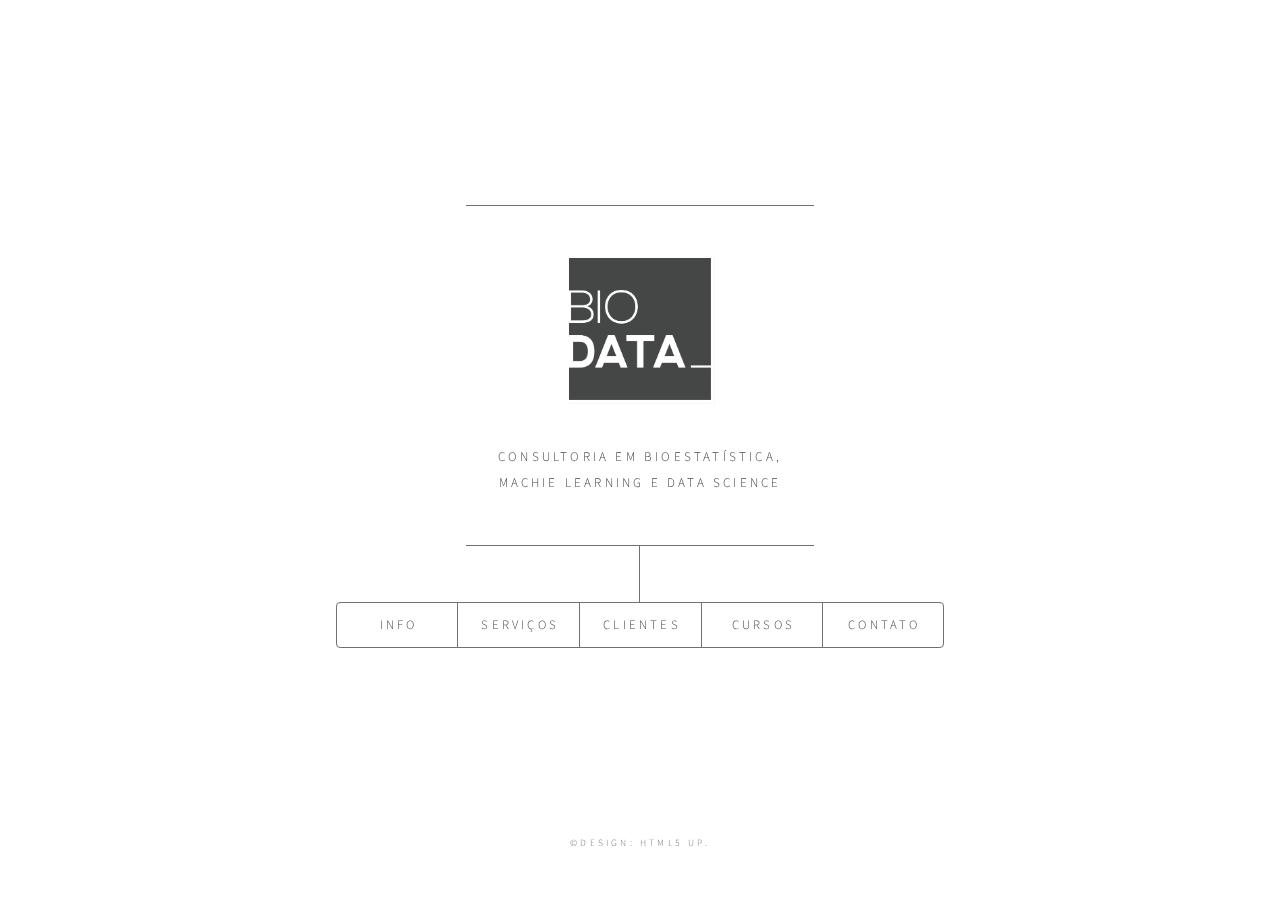
<file: index.html>
<!DOCTYPE HTML>
<!--
	Dimension by HTML5 UP
	html5up.net | @ajlkn
	Free for personal and commercial use under the CCA 3.0 license (html5up.net/license)
-->
<html lang="pt-br">
	<head>
		<title>BIO-DATA</title>
		<meta charset="utf-8" />
		<meta name="viewport" content="width=device-width, initial-scale=1, user-scalable=no" />
		<link rel="stylesheet" href="assets/css/main.css" />
		<!--[if lte IE 9]><link rel="stylesheet" href="assets/css/ie9.css" /><![endif]-->
		<noscript><link rel="stylesheet" href="assets/css/noscript.css" /></noscript>
    <link href="https://fonts.googleapis.com/icon?family=Material+Icons" rel="stylesheet">
        <link rel="icon" 
      type="image/png" 
      href="images/logo_small.png"/>
	</head>
	<body>

		<!-- Wrapper -->
			<div id="wrapper">

				<!-- Header -->
					<header id="header">
					<!--	<div class="logo">
							<span class="icon fa-diamond"></span>
						</div> -->
						<div class="content">
							<div class="inner">
                                <span><img src="images/logo_small.png" alt="" height="150" width="150"/></span>
								<!--<h1>BioDATA</h1>-->
                                <h1> </h1>
                                <p></p>
<!--
                    <style>
	    body {
	      font-family: "Computer Modern Bright", sans-serif;
	    }
                    </style>
-->
                                <p>Consultoria em Bioestatística, <br>Machie Learning e Data Science</p>
                               
							</div>
						</div>
						<nav>
							<ul>
								<li><a href="#sobre">Info</a></li>
								<li><a href="#work">Serviços</a></li>
                                <li><a href="#clientes">Clientes</a></li>
								<li><a href="#cursos">Cursos</a></li>
								<li><a href="#contact">Contato</a></li>
								<!--<li><a href="#elements">Elements</a></li>-->
							</ul>
						</nav>
					</header>

				<!-- Main -->
					<div id="main">

						<!-- Intro -->
							<article id="sobre">
                                
                                
								<h2 class="major">Info</h2>
<!--								<span class="image main"><img src="images/pic01.jpg" alt="" /></span>-->
                                <p style="color: #fff">A BIO-<span style='font-weight: bold; font-size: 17px'>DATA</span> oferece serviços de consultoria e suporte em <span style='font-weight: bold;'>Bioestatística, <i>Machine Learning e Data Science</i></span> para as áreas <a href="#work">acadêmicas e empresariais</a>, atuando principalmente em pesquisas nas áreas relacionadas às Ciências Biológicas, Agrícolas, Florestais e Médicas. </p>
								
                                <p  style="color: #fff">A nossa acessoria abrange desde o desenho e delineamento experimental até a publicação do artigo ou finalização do relatório, incluindo suporte para as apresentações dos dados e tomada de decisões. O <a href="#contact">atendimento</a> pode ser realizado à distância ou presencialmente. Nos contate pelo email <span style='font-weight: bold;'>viniciusbrbio@gmail.com</span> ou <a href="#contact">pelas redes sociais!</a></p>

                                <p  style="color: #fff">Além disso, se você deseja aprender, nós oferecemos <span style='font-weight: bold;'>treinamentos e cursos em <i>R</i></span>, do básico ao avançado, para todas as áreas relacionadas. Você ainda pode montar e personalizar o seu curso - <a href="#cursos"> saiba mais aqui</a>.</p>
                                
                                <p  style="color: #fff"><span style='font-weight: bold;'>Te ajudaremos a entender os seus dados!</span></p>
                                
                                <p></p>
                            <ul class="icons">
                                    
                                    <li><a href="mailto:viniciusbrbio@gmail.com" class="icon fa-envelope-o" style="color: #fff"><span class="label">Email</span></a></li>
<!--									<li><a href="http://lattes.cnpq.br/1048831487663429" target="_blank" class="icon fa-bar-chart" style="color: #fff"><span class="label">Lattes</span></a></li>-->
<!--
									<li><a href="#" class="icon fa-facebook" style="color: #fff"><span class="label">Facebook</span></a></li>
									<li><a href="#" class="icon fa-instagram" style="color: #fff"><span class="label">Instagram</span></a></li>
-->
									<li><a href="https://www.medium.com/bio-data-blog" target="_blank" class="icon fa-medium" style="color: #fff"><span class="label">Medium</span></a></li>
                                    
<!--                                    <li><a href="https://www.twitter.com/viniciusbrbio" target="_blank" class="icon fa-twitter" style="color: #fff"><span class="label">Twitter</span></a></li>-->
                                
                                                                 
								</ul>
							</article>

							
						<!-- Intro -->
							<article id="clientes">
                                
                                
								<h2 class="major">Clientes</h2>
<!--								<span class="image main"><img src="images/pic01.jpg" alt="" /></span>-->
								
                                <p  style="color: #fff"> Além de dezenas de clientes individuais de diferentes instituições e universidades, também realizamos trablhos e cursos diretamente com empresas como:</p>
                                
                                <li  style="color: #fff"> <a href="https://www.agrisource.org" target="_blank">AgriSource (EUA)</a></li>
                                <li  style="color: #fff"> <a href="https://www.alura.com.br/" target="_blank">Alura</a></li>
                                <li  style="color: #fff"> <a href="http://amploengenharia.com.br/" target="_blank">Amplo Engenharia</a></li>
                                <li  style="color: #fff"> <a href="http://dlambiental.com.br/" target="_blank">DL Ambiental</a></li>
                                <li  style="color: #fff"> <a href="https://www.ingaengenharia.com.br/" target="_blank">Ingá Engenharia e Consultoria</a></li>
                                <li  style="color: #fff"> <a href="https://mfconsultoriaambiental.com.br/" target="_blank">MF Consultoria Amiental</a></li>
                                <li  style="color: #fff"> <a href="http://microwork.io" target="_blank">Microwork (EU)</a></li>
                                <li  style="color: #fff"> <a href="https://posgraduando.com/" target="_blank">Pós-graduando</a></li>
                                <li  style="color: #fff"> <a href="https://www.treinaweb.com.br/" target="_blank">Treinaweb</a></li>
                                <li  style="color: #fff"> <a href="http://vertambiental.com.br/" target="_blank">Vert Ambiental</a></li>                           
                                
                                
                                <p></p>
                            <ul class="icons">
                                    
                                    <li><a href="mailto:viniciusbrbio@gmail.com" class="icon fa-envelope-o" style="color: #fff"><span class="label">Email</span></a></li>
<!--									<li><a href="http://lattes.cnpq.br/1048831487663429" target="_blank" class="icon fa-bar-chart" style="color: #fff"><span class="label">Lattes</span></a></li>-->
<!--
									<li><a href="#" class="icon fa-facebook" style="color: #fff"><span class="label">Facebook</span></a></li>
									<li><a href="#" class="icon fa-instagram" style="color: #fff"><span class="label">Instagram</span></a></li>
-->
									<li><a href="https://www.medium.com/bio-data-blog" target="_blank" class="icon fa-medium" style="color: #fff"><span class="label">Medium</span></a></li>
                                    
<!--                                    <li><a href="https://www.twitter.com/viniciusbrbio" target="_blank" class="icon fa-twitter" style="color: #fff"><span class="label">Twitter</span></a></li>-->
                                
                                                                 
								</ul>
							</article>

						<!-- Work -->
							<article id="work">
								<h2 class="major">Serviços</h2>
								<h3>CONSULTORIA ACADÊMICA E EMPRESARIAL</h3>

                                                       
                                <p style="color: #fff">O orçamento será calculado de acordo com as especificidades de cada projeto, considerando características como tamanho e complexidade, quantidade de análises e tempo para execução. Com base nisso, o orçamento poderá ser feito por projeto ou por hora.</p>
                                
                                <h3>ANÁLISES</h3>
                                
                                <p style="color: #fff"> Dentre as diversas análises que a BIO-<span style='font-weight: bold; font-size: 17px'>DATA</span> podemos destacar:</p>
                         
                                <ul  style="color: #fff">
                                    <li>Modelos lineares generalizados (GLM)</li>
                                    <li>Modelos mistos</li>
                                    <li>Regressão linear e não-linear</li>
                                    <li>ANCOVA
                                    <li>ANOVA</li>
                                    <li>Análise de sobrevivência</li>
                                    <li>Estimadores de riqueza (Chao, Jackknife etc.)</li>
                                    <li>Índices de diversidade e similaridade (Shannon, Simpson etc.)</li>
                                    <li>Curvas de acumulação e rarefação</li>
                                    <li>Diversidade funcional</li>
                                    <li>PERMANOVA</li>
                                    <li>AIC</li>
                                    <li>Modelagem e seleção de modelos</li>
                                    <li>Machine Learning</li>
                                    <li>Meta análises</li>
                                    <li>Análises de correlação</li>
                                    <li>etc.</li>
                                    </ul>
                                
                                <b>Ainda com dúvidas? Envie um email para <a href="mailto:viniciusbrbio@gmail.com">viniciusbrbio@gmail.com</a> ou nos contate utilizando as rede sociais para maiores detalhes!</b>
                                <p></p>
                                
                                
                       
                                
<!--
                                <hr5></hr5>
                                <p></p>
                                <p style="color: #fff">Os nossos clientes recentes incluem a <a href="http://www.vertambiental.com.br/home/" target="_blank">Vert Ambiental</a> e a <a href="http://www.dlambiental.com.br" target="_blank">DL Ambiental</a>.</p>
                                
-->
<!--
                                <hr5></hr5>
                                <p></p>
                                <h3><a href="#contact">ENTRE EM CONTATO!</a></h3>
                                
-->
                                <ul class="icons">
                                    
                                    <li><a href="mailto:viniciusbrbio@gmail.com" class="icon fa-envelope-o" style="color: #fff"><span class="label">Email</span></a></li>
<!--									<li><a href="http://lattes.cnpq.br/1048831487663429" target="_blank" class="icon fa-bar-chart" style="color: #fff"><span class="label">Lattes</span></a></li>-->
<!--
									<li><a href="#" class="icon fa-facebook" style="color: #fff"><span class="label">Facebook</span></a></li>
									<li><a href="#" class="icon fa-instagram" style="color: #fff"><span class="label">Instagram</span></a></li>
-->
									<li><a href="https://www.medium.com/bio-data-blog" target="_blank" class="icon fa-medium" style="color: #fff"><span class="label">Medium</span></a></li>
                                    
<!--                                    <li><a href="https://www.twitter.com/viniciusbrbio" target="_blank" class="icon fa-twitter" style="color: #fff"><span class="label">Twitter</span></a></li>-->
                                
                                                                 
								</ul>
							</article>
                                
							<article id="funciona">
                        
                          <h2 class="major">Como funciona?</h2>
          
        <h4>  <i class="material-icons" style='font-size:16px; vertical-align:-3px; color:#fff'>mail_outline</i> Contato inicial</h4>

        <p  style="color: #fff">Durante o contato inicial será solicitado o preenchimento de um formulário com algumas perguntas para a contextualização dos objetivos e desafios. Caso deseje um orçamento inicial, envie um email para <a href="mailto:viniciusbrbio@gmail.com"><p5>viniciusbrbio@gmail.com</p5></a> ou preencha o formulário <a href="#formulario">clicando aqui</a>.</p>         
    
       
        <h4  style="color: #fff"> <i class="material-icons" style='font-size:16px; vertical-align:-3px; color:#fff'>done_all</i> Aprovação do projeto e cronograma</h4>         

        <p style="color: #fff">Uma proposta de trabalho e um cronograma serão enviados para avaliação. Se necessário, diferentes ajustes poderão ser feitos até a aprovação pelo cliente.</p>
    
        
        <h4> <i class="material-icons" style='font-size:16px; vertical-align:-3px'>payment</i> Pagamento da primeira parcela</h4>           
    
        <p style="color: #fff">Após a aprovação da proposta é necessário realizar o pagamento da primeira parcela, que corresponde à 50% do valor orçado. Você poderá realizar o pagamento via depósito bancário, boleto ou cartão de crédito (via PayPal dividido em até 6x).</p>
    
        
        <h4 style="color: #fff"> <i class="material-icons" style='font-size:16px; vertical-align:-3px'>playlist_add_check</i>  Acompanhamento dos serviços</h4>         
    
        <p style="color: #fff">Após o inicio dos trabalhos, será encaminhado um documento com algumas análises e/ou scripts estatísticos, juntamente com o cronograma atualizado. Dessa forma, você poderá acompanhar e se certificar do andamento do seu projeto.</p>
    
        
        <h4 style="color: #fff"> <i class="material-icons" style='font-size:16px; vertical-align:-3px'>payment</i> Pagamento da segunda parcela</h4>          
    
        <p style="color: #fff">Uma vez comprovado o desenvolvimento do projeto de acordo com o contratado, o pagamento da segunda parcela deverá ser realizado.</p>         
    
        
        <h4 style="color: #fff"> <i class="material-icons" style='font-size:16px; vertical-align:-3px'>content_copy</i> Entrega do relatório final</h4>           
    
        <p style="color: #fff">Os documentos finais serão encaminhados por email e também em uma cópia física por correspondência. O relatório oficial será enviado em formato <p5>.pdf</p5>. Os gráficos serão enviados em alta resolução (300dpi) nos formatos <p5>.pdf</p5>, <p5>.tif</p5> e <p5>.jpg</p5>. Os <i>scripts</i> e <i>outputs</i> estatísticos originais serão enviados em <p5>.doc</p5> e <p5>.R (Rscript)</p5>. Caso desejado, os eixos dos gráficos podem ser em inglês, já prontos para a publicação.</p>
    
        
        <h4 style="color: #fff"> <i class="material-icons" style='font-size:16px; vertical-align:-3px'>chat_bubble_outline</i> Suporte técnico</h4>           
          
        <p style="color: #fff">O nosso serviço possui garantia de três meses. Assim, dentro do escopo contratado, você poderá solicitar novas explicações ou ajustes, sem cobranças adicionais.</p>
    
    
       
        <h4 style="color: #fff">  <i class="material-icons" style='font-size:16px; vertical-align:-3px'>people_outline</i> Assistência para apresentações e publicações</h4>           
    
        <p style="color: #fff"> Você também poderá requisitar suporte para publicações de artigos, relatórios e a apresentações durante o período contratado.</p>   
    

        <hr5></hr5>           
                                <p></p>
                                
        <h4 style="color: #fff">FORMULÁRIO DE CONTATO</h4>     
    
        <p style="color: #fff">Caso queira receber um orçamento inicial, por favor, preencha o formulário <a href="#formulario">clicando aqui</a>.</p>
							
                        
                        
                        <ul class="icons">
                                    
                                    <li><a href="mailto:viniciusbrbio@gmail.com" class="icon fa-envelope-o" style="color: #fff"><span class="label">Email</span></a></li>
<!--									<li><a href="http://lattes.cnpq.br/1048831487663429" target="_blank" class="icon fa-bar-chart" style="color: #fff"><span class="label">Lattes</span></a></li>-->
<!--
									<li><a href="#" class="icon fa-facebook" style="color: #fff"><span class="label">Facebook</span></a></li>
									<li><a href="#" class="icon fa-instagram" style="color: #fff"><span class="label">Instagram</span></a></li>
-->
									<li><a href="https://www.medium.com/bio-data-blog" target="_blank" class="icon fa-medium" style="color: #fff"><span class="label">Medium</span></a></li>
                                    
<!--                                    <li><a href="https://www.twitter.com/viniciusbrbio" target="_blank" class="icon fa-twitter" style="color: #fff"><span class="label">Twitter</span></a></li>-->
                                 
                                    
								</ul>
                        
                        </article>

                        
                        
                        
                        
                        <article id="formulario">
                        
                        <div class="typeform-widget" data-url="https://biodata.typeform.com/to/QuPHND" style="width: 100%; height: 500px;" > </div> <script> (function() { var qs,js,q,s,d=document, gi=d.getElementById, ce=d.createElement, gt=d.getElementsByTagName, id="typef_orm", b="https://embed.typeform.com/"; if(!gi.call(d,id)) { js=ce.call(d,"script"); js.id=id; js.src=b+"embed.js"; q=gt.call(d,"script")[0]; q.parentNode.insertBefore(js,q) } })() </script> <div style="font-family: Sans-Serif;font-size: 12px;color: #999;opacity: 0.5; padding-top: 5px;" > powered by <a href="https://www.typeform.com/examples/?utm_campaign=QuPHND&amp;utm_source=typeform.com-5043536-Basic&amp;utm_medium=typeform&amp;utm_content=typeform-embedded-poweredbytypeform&amp;utm_term=PT" style="color: #999" target="_blank">Typeform</a> </div>
                        
                        
                        
                        </article>
                        
                        
                        
                        
                        
						<!-- About -->
							<article id="cursos">
								<h2 class="major">Cursos</h2>
                                
								<h3>APRENDA R E BIOESTATÍSTICA</h3>

                                <p style="color: #fff">
                                Independente da sua área de atuação, aprender a analisar os dados é fundamental para o novo mercado de trabalho. É por isso que a BIO-<span style='font-weight: bold;'>DATA</span> fornece as ferramentas para você iniciar seus próprios projetos.
                                </p>
                                
                                
                <p  style="color: #fff">Nós promovemos workshops, cursos e treinamentos em <i>R</i>, Bioestatística e <i>Data Science</i>, do básico ao avançado. Você pode escolher um curso ou personalizar o seu curso, de acordo com a sua necessidade.</p>
                                
                                  

                  
                                <hr5></hr5>

                                <p></p>
                <h3><a href="#cursos_c">VEJA ALGUNS DOS CURSOS COMPLETOS </a></h3>
                                
                        </article>
                                
                  
                        <article id="cursos_c">
				<h2 class="major">Cursos</h2>
                
                <h3>Biodiversidade</h3> <span style="color: #fff; font-weight: bold"> Diversidade Ecológica e Conservação para Consultoria Ambiental no <i>R</i></span>
        
                <p style="color: #fff">Curso direto ao ponto - pouca carga teórica e com foco na prática direcionado para empresas. O curso aborda os principais índices e estimadores ecológicos. <i>Duração:</i> 14-16 horas - <i>Nível:</i> Introdutório
                <br>
                    </p>
<!--
                <i class="material-icons" style='font-size:16px; vertical-align:-3px;color: #fff'>playlist_add_check</i> 
                            <span style='color: #fff'>Tópicos abordados:</span>
                <p style="color: #fff">Introdução ao R: o ambiente, pacotes, scripts e gráficos.</p>
                <p style="color: #fff">Estimadores de Riqueza de Espécies, Curvas de Acumulação e Rarefação, Chao 1 e 2, ACE e ICE,  Jackknife 1 e 2, Diversidade de Espécies, Shannon, Similaridade Biótica, Jaccard, Sorensen, Bootstrap, Morista-Horn</p>
        
-->
                <br>
        
                <h3>BioEstatística!</h3> <span style="color: #fff; font-weight: bold">Delineamento Experimental e Introdução ao <i>R</i> na Ecologia</span>

                <p style="color: #fff">Curso introdutório com carga teórica e prática sobre Bioestatística utilizando o <i>R</i>.                 
                <i>Duração:</i> 18-20 horas - <i>Nível:</i> Introdutório/intermediário
                <br>
                </p>
                
                    
                <br>
    
                            
                <h3>BioEstatística_2!</h3>
                <span style="color: #fff; font-weight: bold">Tópicos Avançados em Bioestatística no <i>R</i></span>

                <p style="color: #fff">Recomendado apenas para aqueles que já conhecem a linguagem. O curso aborda tópicos como seleção de modelos e critério de Akaike.
                <i>Duração:</i> 8-10 horas - <i>Nível:</i> Avançado
                <br>
              
                            
                    
                <h3>Data Science</h3>
                <span style="color: #fff; font-weight: bold">Ciência de Dados no <i>R</i></span>
                            
                <p style="color: #fff">Além de aprender manipular e analisar os seus dados, também aprenderá como reportar cientificamente suas análises. 
                <i>Duração:</i> 18-20 horas - <i>Nível:</i> Intermediário/Avançado
                </p>

                <span style="color: #fff; font-weight: bold">Introdução ao Machine Learning</i></span>
                            
                <p style="color: #fff">Além de entender os conceitos relacionados ao aprendizado de máquinas, você aprenderá a analizar os seus dados utilizando diferentes algoritimos de inteligência artificial.
                <i>Duração:</i> 18-20 horas - <i>Nível:</i> Intermediário/Avançado
                </p>
                            
               <b>Envie um email para <a href="mailto:viniciusbrbio@gmail.com">viniciusbrbio@gmail.com</a> ou nos contate utilizando as rede sociais para receber as ementas completas.</b>
                            <p></p>
                            <ul class="icons">
                                    
                                    <li><a href="mailto:viniciusbrbio@gmail.com" class="icon fa-envelope-o" style="color: #fff"><span class="label">Email</span></a></li>
<!--									<li><a href="http://lattes.cnpq.br/1048831487663429" target="_blank" class="icon fa-bar-chart" style="color: #fff"><span class="label">Lattes</span></a></li>-->
<!--
									<li><a href="#" class="icon fa-facebook" style="color: #fff"><span class="label">Facebook</span></a></li>
									<li><a href="#" class="icon fa-instagram" style="color: #fff"><span class="label">Instagram</span></a></li>
-->
									<li><a href="https://www.medium.com/bio-data-blog" target="_blank" class="icon fa-medium" style="color: #fff"><span class="label">Medium</span></a></li>
                                    
<!--                                    <li><a href="https://www.twitter.com/viniciusbrbio" target="_blank" class="icon fa-twitter" style="color: #fff"><span class="label">Twitter</span></a></li>-->
                             
                                    
								</ul>
							</article>
<!--    
                Intro to Data Science covers the basics of big data through data manipulation, analysis and communication while completing a hands on data science project
                <p><p6>Tópicos abordados:</p6></p>
                <p>O processo da análise de dados; Definindo a questão a ser trabalhada; Análise exploratória; Modelagem estatística; Inferência x Predição; Interpretação e apresentação dos dados.</p>
-->
                        
                        
               

						<!-- Contact -->
							<article id="contact">
								<h2 class="major">Contato</h2>
                                
                                
                                
                                <h4 class="major"><a class="icon fa-user" style="color: #fff" href="#equipe"> Quem faz?</a></h4>
<!--                                <span><img src="images/foto.png" alt="" width="100" height="100"/></span>-->
                               <!-- 
                                              <img class="foto" src="img/foto.jpg" alt="foto" width="100" height="100">
                                
                                              <h3>Vinícius Barros Rodrigues</h3>
								<h4 style="color: #fff">Coordenador Geral</h4>
                                
                                <p style="color: #fff"> Biólogo, Técnico em Administração (SEBRAE) e Mestre em Entomologia pela Universidade Federal de Viçosa (UFV). 
                                    Possui experiência na área de Bioestatística, Estatística Inferencial, Data Science, Entomologia, Ecologia e Consultoria Ambiental.</p>-->
                                <p style="color: #fff"> <b>Como podemos te ajudar?</b> Sinta-se à vontade para nos contactar:</p>
                               
                                <center><span style="color: #fff"> <font size="4"><b>viniciusbrbio@gmail.com</b></font></span></center>
                                <center><span style="color: #fff"> <font size="4"><b>+55 (31) 99428-6126</b></font></span></center>
                                <center><span style="color: #fff"> <font size="4"><a href="https://viniciusbrodrigues.github.io/" target="_blank">Site pessoal</a></font></span></center>
                                <center><span style="color: #fff"> <font size="4"><a href="https://www.medium.com/bio-data-blog" target="_blank">Blog no Medium</a></font></span></center>
                                <center><span style="color: #fff"> <font size="4">Viçosa, MG</font></span></center>
                                
                                <p></p>
                                
<!--
                                <p style="color: #fff">através do email <a href="mailto:viniciusbrbio@gmail.com">viniciusbrbio@gmail.com</a> ou pelo formulário abaixo.</p>
                                 <p style="color: #fff">Também poderá nos contactar através do <a href="https://www.twitter.com/viniciusbrbio" target="_blank">Twitter</a> ou através do <a href="https:www.medium.com/bio-data-blog" target="_blank">nosso blog</a>.
-->
                                
<!--                                <br>Caso deseje receber um orçamento inicial, por favor, preencha <a href="#formulario">este formulário</a>.      -->
                                                             
                                
                                
								<ul class="icons">
                                    
                                    <li><a href="mailto:viniciusbrbio@gmail.com" class="icon fa-envelope-o" style="color: #fff"><span class="label"> Email</span></a></li>

									<li><a href="https://www.medium.com/bio-data-blog" target="_blank" class="icon fa-medium" style="color: #fff"><span class="label">Medium</span></a></li>
                                    
<!--                                    <li><a href="https://www.twitter.com/viniciusbrbio" target="_blank" class="icon fa-twitter" style="color: #fff"><span class="label">Twitter</span></a></li>-->
                                                                    
								</ul>
							</article>
                        
                        
                        
                        
                        <article id="equipe">
								<h2 class="major">Quem faz?</h2>
                                
                                <span><img src="images/foto.png" alt="" width="100" height="100"/></span>
                                
<!--                                              <img class="foto" src="img/foto.jpg" alt="foto" width="100" height="100">-->
                                
                                              <h3>Vinícius Barros Rodrigues</h3>
								<h4 style="color: #fff">Coordenador Geral</h4>
                                
                                <p style="color: #fff"> Biólogo, Técnico em Administração (SEBRAE), Mestre e Doutor em Entomologia pela Universidade Federal de Viçosa (UFV), com período de sanduíche no Departamento de Biorobótica da <a href="http://www.sdu.dk/en/">Syddansk Universitet (Dinamarca)</a>.</p>
                            
                                <p style="color: #fff"> Possui experiência na área de Bioestatística, Estatística Inferencial, Data Science, Entomologia, Ecologia Quantitativa e Consultoria Ambiental. Você pode acessar o meu currículo completo na <a href="http://lattes.cnpq.br/1048831487663429" target="_blank">Plataforma Lattes</a>.</p>
                            
<!--                            <p style="color: #fff"> Sinta-se avontade para nos contatar através do email <a href="mailto:viniciusbrbio@gmail.com">viniciusbrbio@gmail.com</a>, rede sociais <a href="https://www.twitter.com/biodatainfo" target="_blank">Twitter</a>, <a href="https://www.facebook.com/biodatainfo">Facebook</a> e <a href="https://plus.google.com/103634648640099162459" target="_blank">Gplus</a> ou através do <a href="https:www.medium.com/bio-data-blog" target="_blank">nosso blog</a>.</p>-->
                                    
                                <h4 class="major"><a href="#contact" class="icon fa-backward"> Voltar</a></h4>

                                
                                    
<!--                                <br>Caso deseje receber um orçamento inicial, por favor, preencha <a href="#formulario">este formulário</a>.      -->
                                
                                 
                                <p></p>
                                
								<ul class="icons">
                                    
                                    <li><a href="mailto:viniciusbrbio@gmail.com" class="icon fa-envelope-o" style="color: #fff"><span class="label">Email</span></a></li>
<!--									<li><a href="http://lattes.cnpq.br/1048831487663429" target="_blank" class="icon fa-bar-chart" style="color: #fff"><span class="label">Lattes</span></a></li>-->
<!--
									<li><a href="#" class="icon fa-facebook" style="color: #fff"><span class="label">Facebook</span></a></li>
									<li><a href="#" class="icon fa-instagram" style="color: #fff"><span class="label">Instagram</span></a></li>
-->
									<li><a href="https://www.medium.com/bio-data-blog" target="_blank" class="icon fa-medium" style="color: #fff"><span class="label">Medium</span></a></li>
                                    
<!--
                                    <li><a href="https://www.twitter.com/viniciusbrbio" target="_blank" class="icon fa-twitter" style="color: #fff"><span class="label">Twitter</span></a></li>
                                
-->
								</ul>
							</article>

					</div>

				<!-- Footer -->
					<footer id="footer">
						<p class="copyright">&copy;Design: <a href="https://html5up.net">HTML5 UP</a>.</p>
					</footer>

			</div>

		<!-- BG -->
			<div id="bg"></div>

		<!-- Scripts -->
			<script src="assets/js/jquery.min.js"></script>
			<script src="assets/js/skel.min.js"></script>
			<script src="assets/js/util.js"></script>
			<script src="assets/js/main.js"></script>

	</body>
</html>
</file>
<file: assets/css/ie9.css>
/*
	Dimension by HTML5 UP
	html5up.net | @ajlkn
	Free for personal and commercial use under the CCA 3.0 license (html5up.net/license)
*/

/* BG */

	#bg:before {
		background: rgba(19, 21, 25, 0.5);
	}

/* Header */

	#header .logo {
		margin: 0 auto;
	}

	#header .content {
		display: inline-block;
	}

	#header nav ul {
		display: inline-block;
	}

		#header nav ul li {
			display: inline-block;
		}

/* Main */

	#main article {
		margin: 0 auto;
	}
</file>
<file: assets/css/noscript.css>
/*
	Dimension by HTML5 UP
	html5up.net | @ajlkn
	Free for personal and commercial use under the CCA 3.0 license (html5up.net/license)
*/

/* Main */

	#main article {
		opacity: 1;
		margin: 4rem 0 0 0;
	}
</file>
<file: assets/css/main.css>
@import url(font-awesome.min.css);
@import url("https://fonts.googleapis.com/css?family=Source+Sans+Pro:300italic,600italic,300,600");

/*
	Dimension by HTML5 UP
	html5up.net | @ajlkn
	Free for personal and commercial use under the CCA 3.0 license (html5up.net/license)
*/

/* Reset */

	html, body, div, span, applet, object, iframe, h1, h2, h3, h4, h5, h6, p, blockquote, pre, a, abbr, acronym, address, big, cite, code, del, dfn, em, img, ins, kbd, q, s, samp, small, strike, strong, sub, sup, tt, var, b, u, i, center, dl, dt, dd, ol, ul, li, fieldset, form, label, legend, table, caption, tbody, tfoot, thead, tr, th, td, article, aside, canvas, details, embed, figure, figcaption, footer, header, hgroup, menu, nav, output, ruby, section, summary, time, mark, audio, video {
		margin: 0;
		padding: 0;
		border: 0;
		font-size: 100%;
		font: inherit;
		vertical-align: baseline;
	}

	article, aside, details, figcaption, figure, footer, header, hgroup, menu, nav, section {
		display: block;
	}

	body {
		line-height: 1;
	}

	ol, ul {
		list-style: none;
	}

	blockquote, q {
		quotes: none;
	}

	blockquote:before, blockquote:after, q:before, q:after {
		content: '';
		content: none;
	}

	table {
		border-collapse: collapse;
		border-spacing: 0;
	}

	body {
		-webkit-text-size-adjust: none;
	}

/* Box Model */

	*, *:before, *:after {
		-moz-box-sizing: border-box;
		-webkit-box-sizing: border-box;
		box-sizing: border-box;
	}

/* Basic */

	@-ms-viewport {
		width: device-width;
	}

	@media screen and (max-width: 480px) {

		html, body {
			min-width: 320px;
		}

	}

	body {
		background: #1b1f22;
	}

		body.is-loading *, body.is-loading *:before, body.is-loading *:after, body.is-switching *, body.is-switching *:before, body.is-switching *:after {
			-moz-animation: none !important;
			-webkit-animation: none !important;
			-ms-animation: none !important;
			animation: none !important;
			-moz-transition: none !important;
			-webkit-transition: none !important;
			-ms-transition: none !important;
			transition: none !important;
			-moz-transition-delay: none !important;
			-webkit-transition-delay: none !important;
			-ms-transition-delay: none !important;
			transition-delay: none !important;
		}

/* Type */

	html {
		font-size: 16pt;
	}

		@media screen and (max-width: 1680px) {

			html {
				font-size: 12pt;
			}

		}

		@media screen and (max-width: 736px) {

			html {
				font-size: 11pt;
			}

		}

		@media screen and (max-width: 360px) {

			html {
				font-size: 10pt;
			}

		}

	body, input, select, textarea {
		color: #444745;
		font-family: "Source Sans Pro", sans-serif;
		font-weight: 300;
		font-size: 1rem;
		line-height: 1.65;
	}

	a {
		-moz-transition: color 0.2s ease-in-out, background-color 0.2s ease-in-out, border-bottom-color 0.2s ease-in-out;
		-webkit-transition: color 0.2s ease-in-out, background-color 0.2s ease-in-out, border-bottom-color 0.2s ease-in-out;
		-ms-transition: color 0.2s ease-in-out, background-color 0.2s ease-in-out, border-bottom-color 0.2s ease-in-out;
		transition: color 0.2s ease-in-out, background-color 0.2s ease-in-out, border-bottom-color 0.2s ease-in-out;
		border-bottom: dotted 1px rgba(255, 255, 255, 0.5);
		text-decoration: none;
		color: inherit;
	}

		a:hover {
			border-bottom-color: transparent;
		}

	strong, b {
		color: #ffffff;
		font-weight: 600;
	}

	em, i {
		font-style: italic;
	}

	p {
		margin: 0 0 2rem 0;
        letter-spacing: 0.05rem;

	}

hr5 {
    display: block;
    height:  1px;
    border: 0;
    border-top: 1px solid #dbdbdb;
    margin: 20px 0em 0px 1.3em;
    padding: 0; 
    color: #dbdbdb;
    margin-left: 15%;
    margin-right: 15%;
    }

p3{
    background-color: #006d78;
    color:#fff;
/*    font-family: 'Computer Modern Typewriter', sans-serif;*/
    padding: 2px;
}

	h1, h2, h3, h4, h5, h6 {
		color: #ffffff;
		font-weight: 600;
		line-height: 1.5;
		margin: 0 0 1rem 0;
		text-transform: uppercase;
		letter-spacing: 0.2rem;
	}

		h1 a, h2 a, h3 a, h4 a, h5 a, h6 a {
			color: inherit;
			text-decoration: none;
		}

		h1.major, h2.major, h3.major, h4.major, h5.major, h6.major {
			border-bottom: solid 1px #ffffff;
			width: -moz-max-content;
			width: -webkit-max-content;
			width: -ms-max-content;
			width: max-content;
			padding-bottom: 0.5rem;
			margin: 0 0 2rem 0;
		}

	h1 {
		font-size: 2.25rem;
		line-height: 1.3;
		letter-spacing: 0.5rem;
	}

	h2 {
		font-size: 1.5rem;
		line-height: 1.4;
		letter-spacing: 0.5rem;
	}

	h3 {
		font-size: 1rem;
	}

	h4 {
		font-size: 0.8rem;
	}

	h5 {
		font-size: 0.7rem;
	}

	h6 {
		font-size: 0.6rem;
	}

	@media screen and (max-width: 736px) {

		h1 {
			font-size: 1.75rem;
			line-height: 1.4;
		}

		h2 {
			font-size: 1.25em;
			line-height: 1.5;
		}

	}

	sub {
		font-size: 0.8rem;
		position: relative;
		top: 0.5rem;
	}

	sup {
		font-size: 0.8rem;
		position: relative;
		top: -0.5rem;
	}

	blockquote {
		border-left: solid 4px #ffffff;
		font-style: italic;
		margin: 0 0 2rem 0;
		padding: 0.5rem 0 0.5rem 2rem;
	}

	code {
		background: rgba(255, 255, 255, 0.075);
		border-radius: 4px;
		font-family: "Courier New", monospace;
		font-size: 0.9rem;
		margin: 0 0.25rem;
		padding: 0.25rem 0.65rem;
	}

	pre {
		-webkit-overflow-scrolling: touch;
		font-family: "Courier New", monospace;
		font-size: 0.9rem;
		margin: 0 0 2rem 0;
	}

		pre code {
			display: block;
			line-height: 1.75;
			padding: 1rem 1.5rem;
			overflow-x: auto;
		}

	hr {
		border: 0;
		border-bottom: solid 1px #ffffff;
		margin: 2.75rem 0;
	}

	.align-left {
		text-align: left;
	}

	.align-center {
		text-align: center;
	}

	.align-right {
		text-align: right;
	}

/* Form */

	form {
		margin: 0 0 2.5rem 0;
	}

		form .field {
			margin: 0 0 1.5rem 0;
		}

			form .field.half {
				width: 50%;
				float: left;
				padding: 0 0 0 0.75rem;
			}

				form .field.half.first {
					padding: 0 0.75rem 0 0;
				}

		form > .actions {
			margin: 1.875rem 0 0 0 !important;
		}

		@media screen and (max-width: 736px) {

			form .field {
				margin: 0 0 1.125rem 0;
			}

				form .field.half {
					padding: 0 0 0 0.5625rem;
				}

					form .field.half.first {
						padding: 0 0.5625rem 0 0;
					}

			form > .actions {
				margin: 1.5rem 0 0 0 !important;
			}

		}

		@media screen and (max-width: 480px) {

			form .field.half {
				width: 100%;
				float: none;
				padding: 0;
			}

				form .field.half.first {
					padding: 0;
				}

		}

	label {
		color: #ffffff;
		display: block;
		font-size: 0.8rem;
		font-weight: 300;
		letter-spacing: 0.2rem;
		line-height: 1.5;
		margin: 0 0 1rem 0;
		text-transform: uppercase;
	}

	input[type="text"],
	input[type="password"],
	input[type="email"],
	input[type="tel"],
	select,
	textarea {
		-moz-appearance: none;
		-webkit-appearance: none;
		-ms-appearance: none;
		appearance: none;
		-moz-transition: border-color 0.2s ease-in-out, box-shadow 0.2s ease-in-out, background-color 0.2s ease-in-out;
		-webkit-transition: border-color 0.2s ease-in-out, box-shadow 0.2s ease-in-out, background-color 0.2s ease-in-out;
		-ms-transition: border-color 0.2s ease-in-out, box-shadow 0.2s ease-in-out, background-color 0.2s ease-in-out;
		transition: border-color 0.2s ease-in-out, box-shadow 0.2s ease-in-out, background-color 0.2s ease-in-out;
		background: transparent;
		border-radius: 4px;
		border: solid 1px #ffffff;
		color: inherit;
		display: block;
		outline: 0;
		padding: 0 1rem;
		text-decoration: none;
		width: 100%;
	}

		input[type="text"]:invalid,
		input[type="password"]:invalid,
		input[type="email"]:invalid,
		input[type="tel"]:invalid,
		select:invalid,
		textarea:invalid {
			box-shadow: none;
		}

		input[type="text"]:focus,
		input[type="password"]:focus,
		input[type="email"]:focus,
		input[type="tel"]:focus,
		select:focus,
		textarea:focus {
			background: rgba(255, 255, 255, 0.075);
			border-color: #ffffff;
			box-shadow: 0 0 0 1px #ffffff;
		}

	select option {
		background: #1b1f22;
		color: #ffffff;
	}

	.select-wrapper {
		text-decoration: none;
		display: block;
		position: relative;
	}

		.select-wrapper:before {
			-moz-osx-font-smoothing: grayscale;
			-webkit-font-smoothing: antialiased;
			font-family: FontAwesome;
			font-style: normal;
			font-weight: normal;
			text-transform: none !important;
		}

		.select-wrapper:before {
			color: #ffffff;
			content: '\f107';
			display: block;
			height: 2.75rem;
			line-height: calc(2.75rem + 0em);
			pointer-events: none;
			position: absolute;
			right: 0;
			text-align: center;
			top: 0;
			width: 2.75rem;
		}

		.select-wrapper select::-ms-expand {
			display: none;
		}

	input[type="text"],
	input[type="password"],
	input[type="email"],
	select {
		height: 2.75rem;
	}

	textarea {
		padding: 0.75rem 1rem;
	}

	input[type="checkbox"],
	input[type="radio"] {
		-moz-appearance: none;
		-webkit-appearance: none;
		-ms-appearance: none;
		appearance: none;
		display: block;
		float: left;
		margin-right: -2rem;
		opacity: 0;
		width: 1rem;
		z-index: -1;
	}

		input[type="checkbox"] + label,
		input[type="radio"] + label {
			text-decoration: none;
			-moz-user-select: none;
			-webkit-user-select: none;
			-ms-user-select: none;
			user-select: none;
			color: #ffffff;
			cursor: pointer;
			display: inline-block;
			font-size: 0.8rem;
			font-weight: 300;
			margin: 0 0 0.5rem 0;
			padding-left: 2.65rem;
			padding-right: 0.75rem;
			position: relative;
		}

			input[type="checkbox"] + label:before,
			input[type="radio"] + label:before {
				-moz-osx-font-smoothing: grayscale;
				-webkit-font-smoothing: antialiased;
				font-family: FontAwesome;
				font-style: normal;
				font-weight: normal;
				text-transform: none !important;
			}

			input[type="checkbox"] + label:before,
			input[type="radio"] + label:before {
				-moz-transition: border-color 0.2s ease-in-out, box-shadow 0.2s ease-in-out, background-color 0.2s ease-in-out;
				-webkit-transition: border-color 0.2s ease-in-out, box-shadow 0.2s ease-in-out, background-color 0.2s ease-in-out;
				-ms-transition: border-color 0.2s ease-in-out, box-shadow 0.2s ease-in-out, background-color 0.2s ease-in-out;
				transition: border-color 0.2s ease-in-out, box-shadow 0.2s ease-in-out, background-color 0.2s ease-in-out;
				border-radius: 4px;
				border: solid 1px #ffffff;
				content: '';
				display: inline-block;
				height: 1.65rem;
				left: 0;
				line-height: calc(1.58125rem + 0em);
				position: absolute;
				text-align: center;
				top: -0.125rem;
				width: 1.65rem;
			}

		input[type="checkbox"]:checked + label:before,
		input[type="radio"]:checked + label:before {
			background: #ffffff !important;
			border-color: #ffffff !important;
			color: #1b1f22;
			content: '\f00c';
		}

		input[type="checkbox"]:focus + label:before,
		input[type="radio"]:focus + label:before {
			background: rgba(255, 255, 255, 0.075);
			border-color: #ffffff;
			box-shadow: 0 0 0 1px #ffffff;
		}

	input[type="checkbox"] + label:before {
		border-radius: 4px;
	}

	input[type="radio"] + label:before {
		border-radius: 100%;
	}

	::-webkit-input-placeholder {
		color: rgba(255, 255, 255, 0.5) !important;
		opacity: 1.0;
	}

	:-moz-placeholder {
		color: rgba(255, 255, 255, 0.5) !important;
		opacity: 1.0;
	}

	::-moz-placeholder {
		color: rgba(255, 255, 255, 0.5) !important;
		opacity: 1.0;
	}

	:-ms-input-placeholder {
		color: rgba(255, 255, 255, 0.5) !important;
		opacity: 1.0;
	}

	.formerize-placeholder {
		color: rgba(255, 255, 255, 0.5) !important;
		opacity: 1.0;
	}

/* Box */

	.box {
		border-radius: 4px;
		border: solid 1px #ffffff;
		margin-bottom: 2rem;
		padding: 1.5em;
	}

		.box > :last-child,
		.box > :last-child > :last-child,
		.box > :last-child > :last-child > :last-child {
			margin-bottom: 0;
		}

		.box.alt {
			border: 0;
			border-radius: 0;
			padding: 0;
		}

/* Icon */

	.icon {
		text-decoration: none;
		border-bottom: none;
		position: relative;
	}

		.icon:before {
			-moz-osx-font-smoothing: grayscale;
			-webkit-font-smoothing: antialiased;
			font-family: FontAwesome;
			font-style: normal;
			font-weight: normal;
			text-transform: none !important;
		}

		.icon > .label {
			display: none;
		}

/* Image */

	.image {
		border-radius: 4px;
		border: 0;
		display: inline-block;
		position: relative;
	}

		.image:before {
			-moz-pointer-events: none;
			-webkit-pointer-events: none;
			-ms-pointer-events: none;
			pointer-events: none;
/*			background-image: url("../../images/overlay.png");*/
/*			background-color: rgba(19, 21, 25, 0.5);*/
			border-radius: 4px;
			content: '';
			display: block;
			height: 100%;
			left: 0;
			opacity: 0.5;
			position: absolute;
			top: 0;
			width: 100%;
		}

		.image img {
			border-radius: 4px;
			display: block;
		}

		.image.left, .image.right {
			max-width: 40%;
		}

			.image.left img, .image.right img {
				width: 100%;
			}

		.image.left {
			float: left;
			padding: 0 1.5em 1em 0;
			top: 0.25em;
		}

		.image.right {
			float: right;
			padding: 0 0 1em 1.5em;
			top: 0.25em;
		}

		.image.fit {
			display: block;
			margin: 0 0 2rem 0;
			width: 100%;
		}

			.image.fit img {
				width: 100%;
			}

		.image.main {
			display: block;
			margin: 2.5rem 0;
			width: 100%;
		}

			.image.main img {
				width: 100%;
			}

		@media screen and (max-width: 736px) {

			.image.main {
				margin: 2rem 0;
			}

		}

		@media screen and (max-width: 480px) {

			.image.main {
				margin: 1.5rem 0;
			}

		}

/* List */

	ol {
		list-style: decimal;
		margin: 0 0 2rem 0;
		padding-left: 1.25em;
	}

		ol li {
			padding-left: 0.25em;
		}

	ul {
		list-style: disc;
		margin: 0 0 2rem 0;
		padding-left: 1em;
	}

		ul li {
			padding-left: 0.5em;
		}

		ul.alt {
			list-style: none;
			padding-left: 0;
		}

			ul.alt li {
				border-top: solid 1px #ffffff;
				padding: 0.5em 0;
			}

				ul.alt li:first-child {
					border-top: 0;
					padding-top: 0;
				}

		ul.icons {
			cursor: default;
			list-style: none;
			padding-left: 0;
		}

			ul.icons li {
				display: inline-block;
				padding: 0 0.75em 0 0;
			}

				ul.icons li:last-child {
					padding-right: 0;
				}

				ul.icons li a {
					border-radius: 100%;
					box-shadow: inset 0 0 0 1px #ffffff;
					display: inline-block;
					height: 2.25rem;
					line-height: 2.25rem;
					text-align: center;
					width: 2.25rem;
				}

					ul.icons li a:hover {
						background-color: rgba(255, 255, 255, 0.075);
					}

					ul.icons li a:active {
						background-color: rgba(255, 255, 255, 0.175);
					}

		ul.actions {
			cursor: default;
			list-style: none;
			padding-left: 0;
		}

			ul.actions li {
				display: inline-block;
				padding: 0 1rem 0 0;
				vertical-align: middle;
			}

				ul.actions li:last-child {
					padding-right: 0;
				}

			ul.actions.small li {
				padding: 0 0.5rem 0 0;
			}

			ul.actions.vertical li {
				display: block;
				padding: 1rem 0 0 0;
			}

				ul.actions.vertical li:first-child {
					padding-top: 0;
				}

				ul.actions.vertical li > * {
					margin-bottom: 0;
				}

			ul.actions.vertical.small li {
				padding: 0.5rem 0 0 0;
			}

				ul.actions.vertical.small li:first-child {
					padding-top: 0;
				}

			ul.actions.fit {
				display: table;
				margin-left: -1rem;
				padding: 0;
				table-layout: fixed;
				width: calc(100% + 1rem);
			}

				ul.actions.fit li {
					display: table-cell;
					padding: 0 0 0 1rem;
				}

					ul.actions.fit li > * {
						margin-bottom: 0;
					}

				ul.actions.fit.small {
					margin-left: -0.5rem;
					width: calc(100% + 0.5rem);
				}

					ul.actions.fit.small li {
						padding: 0 0 0 0.5rem;
					}

			@media screen and (max-width: 480px) {

				ul.actions {
					margin: 0 0 2rem 0;
				}

					ul.actions li {
						padding: 1rem 0 0 0;
						display: block;
						text-align: center;
						width: 100%;
					}

						ul.actions li:first-child {
							padding-top: 0;
						}

						ul.actions li > * {
							width: 100%;
							margin: 0 !important;
						}

							ul.actions li > *.icon:before {
								margin-left: -2em;
							}

					ul.actions.small li {
						padding: 0.5rem 0 0 0;
					}

						ul.actions.small li:first-child {
							padding-top: 0;
						}

			}

	dl {
		margin: 0 0 2rem 0;
	}

		dl dt {
			display: block;
			font-weight: 600;
			margin: 0 0 1rem 0;
		}

		dl dd {
			margin-left: 2rem;
		}

/* Table */

	.table-wrapper {
		-webkit-overflow-scrolling: touch;
		overflow-x: auto;
	}

	table {
		margin: 0 0 2rem 0;
		width: 100%;
	}

		table tbody tr {
			border: solid 1px #ffffff;
			border-left: 0;
			border-right: 0;
		}

			table tbody tr:nth-child(2n + 1) {
				background-color: rgba(255, 255, 255, 0.075);
			}

		table td {
			padding: 0.75em 0.75em;
		}

		table th {
			color: #ffffff;
			font-size: 0.9em;
			font-weight: 600;
			padding: 0 0.75em 0.75em 0.75em;
			text-align: left;
		}

		table thead {
			border-bottom: solid 2px #ffffff;
		}

		table tfoot {
			border-top: solid 2px #ffffff;
		}

		table.alt {
			border-collapse: separate;
		}

			table.alt tbody tr td {
				border: solid 1px #ffffff;
				border-left-width: 0;
				border-top-width: 0;
			}

				table.alt tbody tr td:first-child {
					border-left-width: 1px;
				}

			table.alt tbody tr:first-child td {
				border-top-width: 1px;
			}

			table.alt thead {
				border-bottom: 0;
			}

			table.alt tfoot {
				border-top: 0;
			}

/* Button */

	input[type="submit"],
	input[type="reset"],
	input[type="button"],
	button,
	.button {
		-moz-appearance: none;
		-webkit-appearance: none;
		-ms-appearance: none;
		appearance: none;
		-moz-transition: background-color 0.2s ease-in-out, color 0.2s ease-in-out;
		-webkit-transition: background-color 0.2s ease-in-out, color 0.2s ease-in-out;
		-ms-transition: background-color 0.2s ease-in-out, color 0.2s ease-in-out;
		transition: background-color 0.2s ease-in-out, color 0.2s ease-in-out;
		background-color: transparent;
		border-radius: 4px;
		border: 0;
		box-shadow: inset 0 0 0 1px #ffffff;
		color: #ffffff !important;
		cursor: pointer;
		display: inline-block;
		font-size: 0.8rem;
		font-weight: 300;
		height: 2.75rem;
		letter-spacing: 0.2rem;
		line-height: 2.75rem;
		outline: 0;
		padding: 0 1.25rem 0 1.35rem;
		text-align: center;
		text-decoration: none;
		text-transform: uppercase;
		white-space: nowrap;
	}

		input[type="submit"]:hover,
		input[type="reset"]:hover,
		input[type="button"]:hover,
		button:hover,
		.button:hover {
			background-color: rgba(255, 255, 255, 0.075);
		}

		input[type="submit"]:active,
		input[type="reset"]:active,
		input[type="button"]:active,
		button:active,
		.button:active {
			background-color: rgba(255, 255, 255, 0.175);
		}

		input[type="submit"].icon:before,
		input[type="reset"].icon:before,
		input[type="button"].icon:before,
		button.icon:before,
		.button.icon:before {
			margin-right: 0.5em;
		}

		input[type="submit"].fit,
		input[type="reset"].fit,
		input[type="button"].fit,
		button.fit,
		.button.fit {
			display: block;
			margin: 0 0 1rem 0;
			width: 100%;
		}

		input[type="submit"].special,
		input[type="reset"].special,
		input[type="button"].special,
		button.special,
		.button.special {
			background-color: #ffffff;
			color: #1b1f22 !important;
			font-weight: 600;
		}

		input[type="submit"].disabled, input[type="submit"]:disabled,
		input[type="reset"].disabled,
		input[type="reset"]:disabled,
		input[type="button"].disabled,
		input[type="button"]:disabled,
		button.disabled,
		button:disabled,
		.button.disabled,
		.button:disabled {
			-moz-pointer-events: none;
			-webkit-pointer-events: none;
			-ms-pointer-events: none;
			pointer-events: none;
			cursor: default;
			opacity: 0.25;
		}

	input[type="submit"],
	input[type="reset"],
	input[type="button"],
	button {
		line-height: calc(2.75rem - 2px);
	}

/* BG */

	#bg {
		-moz-transform: scale(1.0);
		-webkit-transform: scale(1.0);
		-ms-transform: scale(1.0);
		transform: scale(1.0);
		-webkit-backface-visibility: hidden;
		position: fixed;
		top: 0;
		left: 0;
		width: 100%;
		height: 100vh;
		z-index: 1;
	}

		#bg:before, #bg:after {
			content: '';
			display: block;
			position: absolute;
			top: 0;
			left: 0;
			width: 100%;
			height: 100%;
		}

		#bg:before {
			-moz-transition: background-color 0.7s ease-in-out;
			-webkit-transition: background-color 0.7s ease-in-out;
			-ms-transition: background-color 0.7s ease-in-out;
			transition: background-color 0.7s ease-in-out;
			-moz-transition-delay: 0.2s;
			-webkit-transition-delay: 0.5s;
			-ms-transition-delay: 0.5s;
			transition-delay: 0.5s;
/*			background-image: linear-gradient(to top, rgba(19, 21, 25, 0.5), rgba(19, 21, 25, 0.5)), url("../../images/overlay.png");*/
			background-size: auto, 256px 256px;
			background-position: center, center;
			background-repeat: no-repeat, repeat;
			z-index: 2;
		}

		#bg:after {
			-moz-transform: scale(1.125);
			-webkit-transform: scale(1.125);
			-ms-transform: scale(1.125);
			transform: scale(1.125);
			-moz-transition: -moz-transform 0.325s ease-in-out, -moz-filter 0.325s ease-in-out;
			-webkit-transition: -webkit-transform 0.325s ease-in-out, -webkit-filter 0.325s ease-in-out;
			-ms-transition: -ms-transform 0.325s ease-in-out, -ms-filter 0.325s ease-in-out;
			transition: transform 0.325s ease-in-out, filter 0.325s ease-in-out;
			background-image: url("../../images/bg.jpg");
			background-position: center;
			background-size: cover;
			background-repeat: no-repeat;
			z-index: 1;
		}

		body.is-article-visible #bg:after {
			-moz-transform: scale(1.0825);
			-webkit-transform: scale(1.0825);
			-ms-transform: scale(1.0825);
			transform: scale(1.0825);
			-moz-filter: blur(0.2rem);
			-webkit-filter: blur(0.2rem);
			-ms-filter: blur(0.2rem);
			filter: blur(0.2rem);
		}

		body.is-loading #bg:before {
			background-color: #444745;
		}

/* Wrapper */

	#wrapper {
		display: -moz-flex;
		display: -webkit-flex;
		display: -ms-flex;
		display: flex;
		-moz-flex-direction: column;
		-webkit-flex-direction: column;
		-ms-flex-direction: column;
		flex-direction: column;
		-moz-align-items: center;
		-webkit-align-items: center;
		-ms-align-items: center;
		align-items: center;
		-moz-justify-content: space-between;
		-webkit-justify-content: space-between;
		-ms-justify-content: space-between;
		justify-content: space-between;
		position: relative;
		min-height: 100vh;
		width: 100%;
		padding: 4rem 2rem;
		z-index: 3;
	}

		#wrapper:before {
			content: '';
			display: block;
		}

		@media screen and (max-width: 1680px) {

			#wrapper {
				padding: 3rem 2rem;
			}

		}

		@media screen and (max-width: 736px) {

			#wrapper {
				padding: 2rem 1rem;
			}

		}

		@media screen and (max-width: 480px) {

			#wrapper {
				padding: 1rem;
			}

		}

/* Header */

	#header {
		display: -moz-flex;
		display: -webkit-flex;
		display: -ms-flex;
		display: flex;
		-moz-flex-direction: column;
		-webkit-flex-direction: column;
		-ms-flex-direction: column;
		flex-direction: column;
		-moz-align-items: center;
		-webkit-align-items: center;
		-ms-align-items: center;
		align-items: center;
		-moz-transition: -moz-transform 0.325s ease-in-out, -moz-filter 0.325s ease-in-out, opacity 0.325s ease-in-out;
		-webkit-transition: -webkit-transform 0.325s ease-in-out, -webkit-filter 0.325s ease-in-out, opacity 0.325s ease-in-out;
		-ms-transition: -ms-transform 0.325s ease-in-out, -ms-filter 0.325s ease-in-out, opacity 0.325s ease-in-out;
		transition: transform 0.325s ease-in-out, filter 0.325s ease-in-out, opacity 0.325s ease-in-out;
/*
		background-image: -moz-radial-gradient(rgba(0, 0, 0, 0.25) 25%, transparent 55%);
		background-image: -webkit-radial-gradient(rgba(0, 0, 0, 0.25) 25%, transparent 55%);
		background-image: -ms-radial-gradient(rgba(0, 0, 0, 0.25) 25%, transparent 55%);
		background-image: radial-gradient(rgba(0, 0, 0, 0.25) 25%, transparent 55%);
*/
		max-width: 100%;
		text-align: center;
	}

		#header > * {
			-moz-transition: opacity 0.325s ease-in-out;
			-webkit-transition: opacity 0.325s ease-in-out;
			-ms-transition: opacity 0.325s ease-in-out;
			transition: opacity 0.325s ease-in-out;
			position: relative;
			margin-top: 3.5rem;
		}

			#header > *:before {
				content: '';
				display: block;
				position: absolute;
				top: calc(-3.5rem - 1px);
				left: calc(50% - 1px);
				width: 1px;
				height: calc(3.5rem + 1px);
				background: #717171;
			}

		#header > :first-child {
			margin-top: 0;
		}

			#header > :first-child:before {
				display: none;
			}

		#header .logo {
			width: 5.5rem;
			height: 5.5rem;
			line-height: 5.5rem;
			border: solid 1px #444745;
			border-radius: 100%;
		}

			#header .logo .icon:before {
				font-size: 2rem;
			}

		#header .content {
			border-style: solid;
			border-color: #717171;
			border-top-width: 1px;
			border-bottom-width: 1px;
			max-width: 100%;
		}

			#header .content .inner {
				-moz-transition: max-height 0.75s ease, padding 0.75s ease, opacity 0.325s ease-in-out;
				-webkit-transition: max-height 0.75s ease, padding 0.75s ease, opacity 0.325s ease-in-out;
				-ms-transition: max-height 0.75s ease, padding 0.75s ease, opacity 0.325s ease-in-out;
				transition: max-height 0.75s ease, padding 0.75s ease, opacity 0.325s ease-in-out;
				-moz-transition-delay: 0.25s;
				-webkit-transition-delay: 0.25s;
				-ms-transition-delay: 0.25s;
				transition-delay: 0.25s;
				padding: 3rem 2rem;
				max-height: 40rem;
				overflow: hidden;
			}

				#header .content .inner > :last-child {
					margin-bottom: 0;
				}

			#header .content p {
				text-transform: uppercase;
				letter-spacing: 0.2rem;
				font-size: 0.82rem;
				line-height: 2;
			}

		#header nav ul {
			display: -moz-flex;
			display: -webkit-flex;
			display: -ms-flex;
			display: flex;
			margin-bottom: 0;
			list-style: none;
			padding-left: 0;
			border: solid 1px #717171; 
			border-radius: 4px;
		}

			#header nav ul li {
				padding-left: 0;
				border-left: solid 1px #717171;
			}

				#header nav ul li:first-child {
					border-left: 0;
				}

				#header nav ul li a {
					display: block;
					min-width: 7.5rem;
					height: 2.75rem;
					line-height: 2.75rem;
					padding: 0 1.25rem 0 1.45rem;
					text-transform: uppercase;
					letter-spacing: 0.2rem;
					font-size: 0.8rem;
					border-bottom: 0;
				}

					#header nav ul li a:hover {
						background-color: rgba(68, 71, 69, 0.3);
					}

					#header nav ul li a:active {
						background-color: rgba(68, 71, 69, 0.5);
					}

		#header nav.use-middle:after {
			content: '';
			display: block;
			position: absolute;
			top: 0;
			left: calc(50% - 1px);
			width: 1px;
			height: 100%;
			background: #717171;
		}

		#header nav.use-middle ul li.is-middle {
			border-left: 0;
		}

		body.is-article-visible #header {
			-moz-transform: scale(0.95);
			-webkit-transform: scale(0.95);
			-ms-transform: scale(0.95);
			transform: scale(0.95);
			-moz-filter: blur(0.1rem);
			-webkit-filter: blur(0.1rem);
			-ms-filter: blur(0.1rem);
			filter: blur(0.1rem);
			opacity: 0;
		}

		body.is-loading #header {
			-moz-filter: blur(0.125rem);
			-webkit-filter: blur(0.125rem);
			-ms-filter: blur(0.125rem);
			filter: blur(0.125rem);
		}

			body.is-loading #header > * {
				opacity: 0;
			}

			body.is-loading #header .content .inner {
				max-height: 0;
				padding-top: 0;
				padding-bottom: 0;
				opacity: 0;
			}

		@media screen and (max-width: 980px) {

			#header .content p br {
				display: none;
			}

		}

		@media screen and (max-width: 736px) {

			#header > * {
				margin-top: 2rem;
			}

				#header > *:before {
					top: calc(-2rem - 1px);
					height: calc(2rem + 1px);
				}

			#header .logo {
				width: 4.75rem;
				height: 4.75rem;
				line-height: 4.75rem;
			}

				#header .logo .icon:before {
					font-size: 1.75rem;
				}

			#header .content .inner {
				padding: 2.5rem 1rem;
			}

			#header .content p {
				line-height: 1.875;
			}

		}

		@media screen and (max-width: 480px) {

			#header {
				padding: 1.5rem 0;
			}

				#header .content .inner {
					padding: 2.5rem 0;
				}

				#header nav ul {
					-moz-flex-direction: column;
					-webkit-flex-direction: column;
					-ms-flex-direction: column;
					flex-direction: column;
					min-width: 10rem;
					max-width: 100%;
				}

					#header nav ul li {
						border-left: 0;
						border-top: solid 1px #ffffff;
					}

						#header nav ul li:first-child {
							border-top: 0;
						}

						#header nav ul li a {
							height: 3rem;
							line-height: 3rem;
							min-width: 0;
							width: 100%;
						}

				#header nav.use-middle:after {
					display: none;
				}

		}

/* Main */

	#main {
		-moz-flex-grow: 1;
		-webkit-flex-grow: 1;
		-ms-flex-grow: 1;
		flex-grow: 1;
		-moz-flex-shrink: 1;
		-webkit-flex-shrink: 1;
		-ms-flex-shrink: 1;
		flex-shrink: 1;
		display: -moz-flex;
		display: -webkit-flex;
		display: -ms-flex;
		display: flex;
		-moz-align-items: center;
		-webkit-align-items: center;
		-ms-align-items: center;
		align-items: center;
		-moz-justify-content: center;
		-webkit-justify-content: center;
		-ms-justify-content: center;
		justify-content: center;
		-moz-flex-direction: column;
		-webkit-flex-direction: column;
		-ms-flex-direction: column;
		flex-direction: column;
		position: relative;
		max-width: 100%;
		z-index: 3;
	}

		#main article {
			-moz-transform: translateY(0.25rem);
			-webkit-transform: translateY(0.25rem);
			-ms-transform: translateY(0.25rem);
			transform: translateY(0.25rem);
			-moz-transition: opacity 0.325s ease-in-out, -moz-transform 0.325s ease-in-out;
			-webkit-transition: opacity 0.325s ease-in-out, -webkit-transform 0.325s ease-in-out;
			-ms-transition: opacity 0.325s ease-in-out, -ms-transform 0.325s ease-in-out;
			transition: opacity 0.325s ease-in-out, transform 0.325s ease-in-out;
			padding: 4.5rem 2.5rem 1.5rem 2.5rem ;
			position: relative;
			width: 40rem;
			max-width: 100%;
			background-color: rgba(27, 31, 34, 0.85);
			border-radius: 4px;
			opacity: 0;
		}

			#main article.active {
				-moz-transform: translateY(0);
				-webkit-transform: translateY(0);
				-ms-transform: translateY(0);
				transform: translateY(0);
				opacity: 1;
			}

			#main article .close {
				display: block;
				position: absolute;
				top: 0;
				right: 0;
				width: 4rem;
				height: 4rem;
				cursor: pointer;
				text-indent: 4rem;
				overflow: hidden;
				white-space: nowrap;
			}

				#main article .close:before {
					-moz-transition: background-color 0.2s ease-in-out;
					-webkit-transition: background-color 0.2s ease-in-out;
					-ms-transition: background-color 0.2s ease-in-out;
					transition: background-color 0.2s ease-in-out;
					content: '';
					display: block;
					position: absolute;
					top: 0.75rem;
					left: 0.75rem;
					width: 2.5rem;
					height: 2.5rem;
					border-radius: 100%;
					background-position: center;
					background-image: url("data:image/svg+xml;charset=utf8,%3Csvg xmlns='http://www.w3.org/2000/svg' xmlns:xlink='http://www.w3.org/1999/xlink' width='20px' height='20px' viewBox='0 0 20 20' zoomAndPan='disable'%3E%3Cstyle%3Eline %7B stroke: %23ffffff%3B stroke-width: 1%3B %7D%3C/style%3E%3Cline x1='2' y1='2' x2='18' y2='18' /%3E%3Cline x1='18' y1='2' x2='2' y2='18' /%3E%3C/svg%3E");
					background-size: 20px 20px;
					background-repeat: no-repeat;
				}

				#main article .close:hover:before {
					background-color: rgba(255, 255, 255, 0.075);
				}

				#main article .close:active:before {
					background-color: rgba(255, 255, 255, 0.175);
				}

		@media screen and (max-width: 736px) {

			#main article {
				padding: 3.5rem 2rem 0.5rem 2rem ;
			}

				#main article .close:before {
					top: 0.875rem;
					left: 0.875rem;
					width: 2.25rem;
					height: 2.25rem;
					background-size: 14px 14px;
				}

		}

		@media screen and (max-width: 480px) {

			#main article {
				padding: 3rem 1.5rem 0.5rem 1.5rem ;
			}

		}

/* Footer */

	#footer {
		-moz-transition: -moz-transform 0.325s ease-in-out, -moz-filter 0.325s ease-in-out, opacity 0.325s ease-in-out;
		-webkit-transition: -webkit-transform 0.325s ease-in-out, -webkit-filter 0.325s ease-in-out, opacity 0.325s ease-in-out;
		-ms-transition: -ms-transform 0.325s ease-in-out, -ms-filter 0.325s ease-in-out, opacity 0.325s ease-in-out;
		transition: transform 0.325s ease-in-out, filter 0.325s ease-in-out, opacity 0.325s ease-in-out;
		width: 100%;
		max-width: 100%;
		margin-top: 2rem;
		text-align: center;
	}

		#footer .copyright {
			letter-spacing: 0.2rem;
			font-size: 0.6rem;
			opacity: 0.75;
			margin-bottom: 0;
			text-transform: uppercase;
		}

		body.is-article-visible #footer {
			-moz-transform: scale(0.95);
			-webkit-transform: scale(0.95);
			-ms-transform: scale(0.95);
			transform: scale(0.95);
			-moz-filter: blur(0.1rem);
			-webkit-filter: blur(0.1rem);
			-ms-filter: blur(0.1rem);
			filter: blur(0.1rem);
			opacity: 0;
		}

		body.is-loading #footer {
			opacity: 0;
		}
</file>
